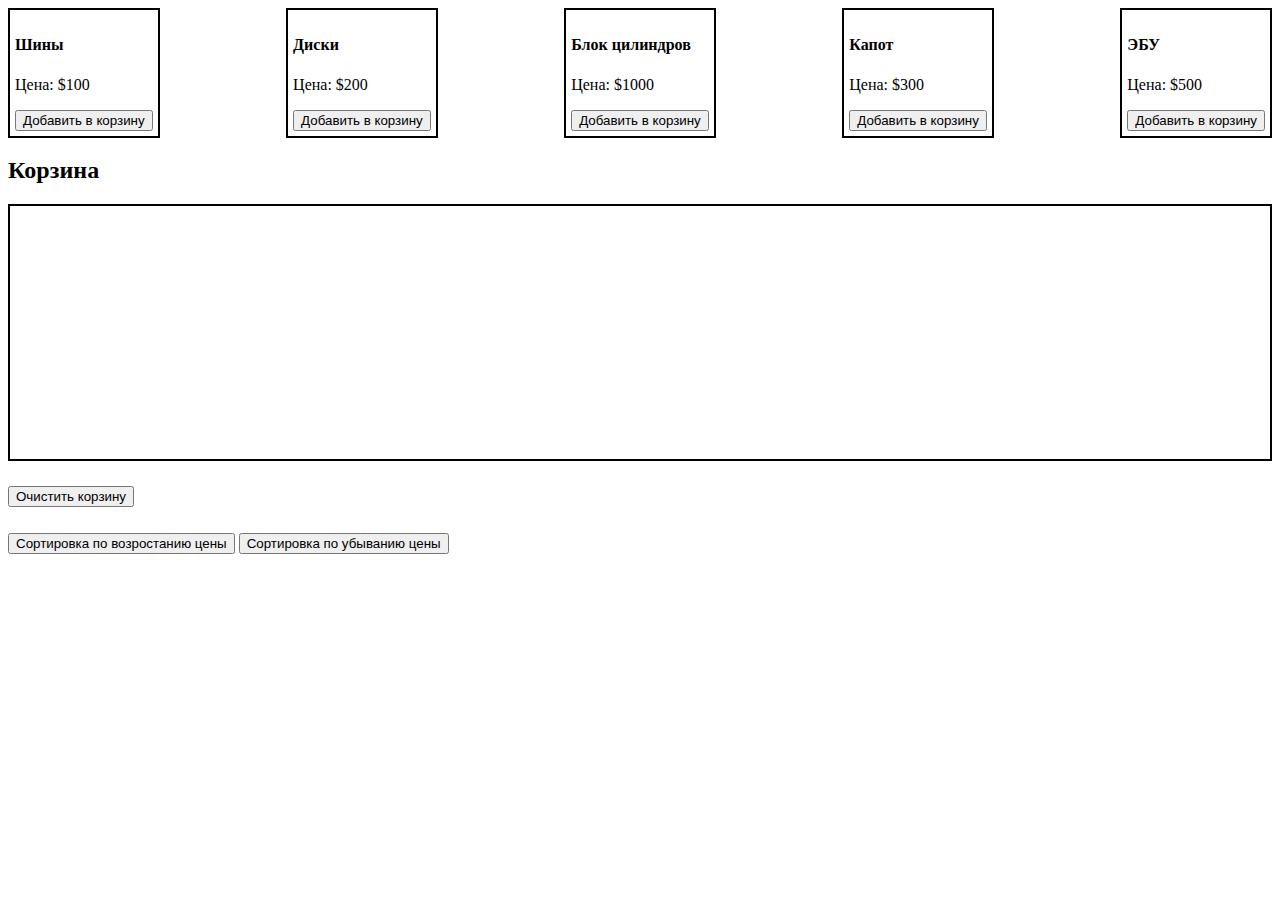
<file: практика 14/login.html>
<!DOCTYPE html>
<html lang="ru">
<head>
    <meta charset="UTF-8"><!-- Кодировка символов страницы -->
    <meta name="viewport" content="width=device-width, initial-scale=1">
   <title>Login Page</title>
   <link rel="stylesheet" href="login.css">
   <link href="https://cdnjs.cloudflare.com/ajax/libs/font-awesome/5.15.1/css/all.min.css" rel="stylesheet"/>
</head>

<body>
  

    <div id="products"></div>
       <h2>Корзина</h2>
       <div id="cart" style="padding-bottom: 20%; border: black 2px solid;">
        
        <!-- Cart items will be added here -->
       </div>
       <button style="margin-top: 2%;" onclick="clearCart()">Очистить корзину</button>
       <div id="total">
        <!-- Total value will be displayed here -->
       </div>
       <button style="margin-top: 2%;" onclick="products.sort((a, b) => a.price - b.price); displayItems();">Сортировка по возростанию цены</button>
       <button style="margin-top: 2%;" onclick="products.sort((a, b) => b.price - a.price); displayItems();">Сортировка по убыванию цены</button>
    <script src="shopping-cart.js"></script>

   
</body>
</html>
</file>
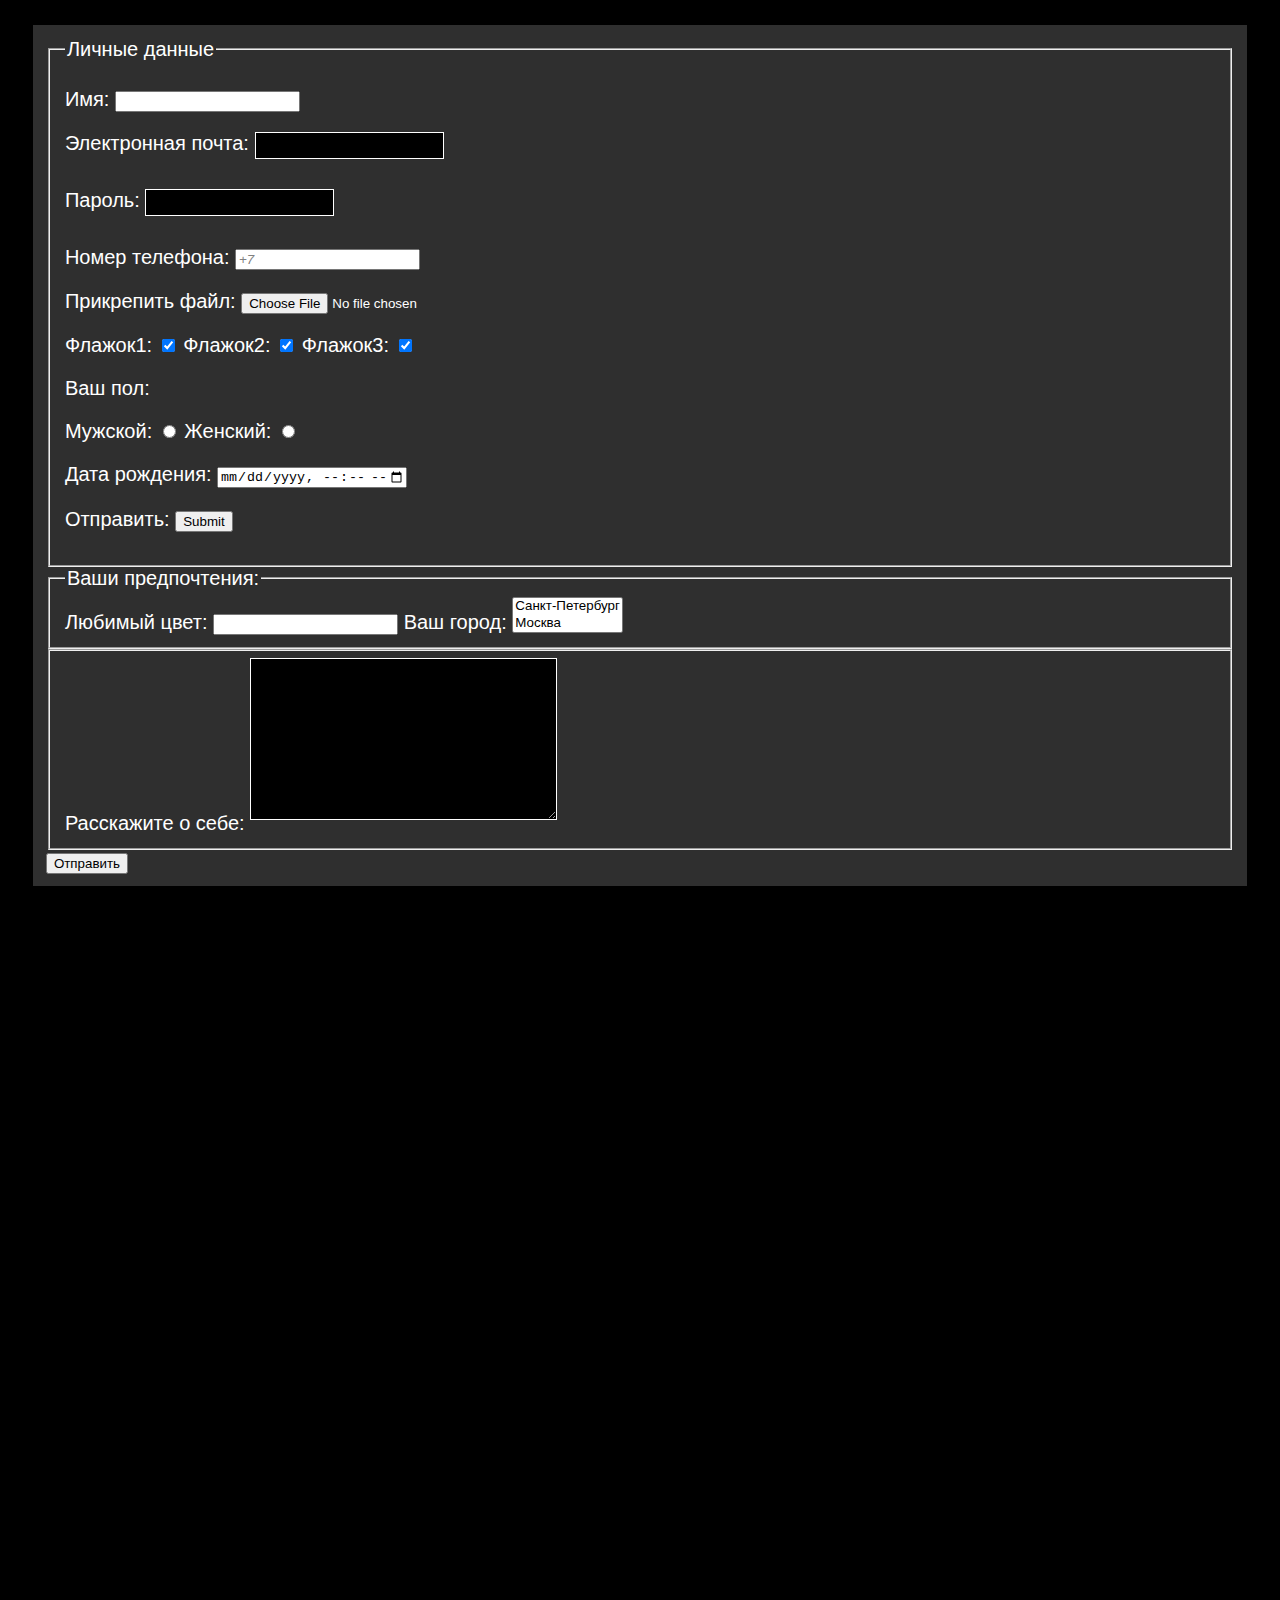
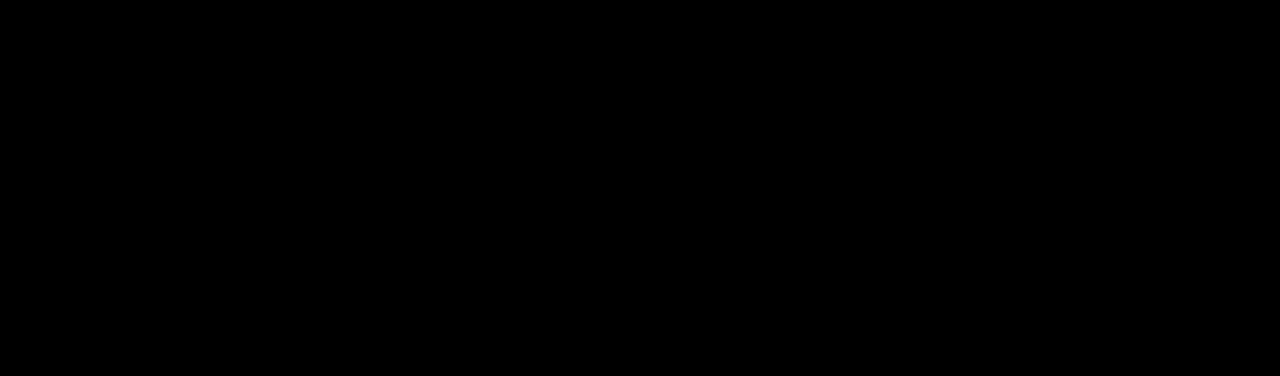
<file: Практика 4/practice_4.html>
<!DOCTYPE html>
<html lang="ru">
 <head><!-- collection of metadata -->
  <meta charset="UTF-8"><!-- Кодировка символов страницы -->
  <meta name="viewport" content="width=device-width, initialscale=1.0">
  <title>Практика 4</title><!-- заголовок -->
  <link rel="stylesheet" href="style_prac4.css">
  
 </head>

 <body>
    

<form method="get">
    <fieldset>
      <legend>Личные данные</legend>

    <p>
      <label for="name" >Имя:</label>
      <input type="text" id="name" name="name" required>
    </p>

    <p>
      <label for="email">Электронная почта:</label>
      <input type="email" id="email" name="email" required>
    </p>

    <p>
      <label for="password">Пароль:</label>
      <input type="password" id="password" name="password" pattern = "qwerty" required>
    </p>

    <p>
      <label for="tel">Номер телефона:</label>
      <input type="tel" id="tel" name="tel" placeholder="+7" required>
    </p>

    <p>
      <label for="file">Прикрепить файл:</label>
      <input type="file" id="file" name="file" required>
    </p>

    <p>
      <label for="checkbox1">Флажок1:</label>
      <input type="checkbox" id="checkbox1" name="checkbox1" checked required>

      <label for="checkbox2">Флажок2:</label>
      <input type="checkbox" id="checkbox2" name="checkbox2" checked required>

      <label for="checkbox3">Флажок3:</label>
      <input type="checkbox" id="checkbox3" name="checkbox3" checked required>
    </p>

    <p>
        <p>Ваш пол:</p>
      <label for="radio1">Мужской:</label>
      <input type="radio" id="radio1" name="radio1" >
      <label for="radio2">Женский:</label>
      <input type="radio" id="radio2" name="radio1" >
    </p>

    <p>
        <label for="datetime-local">Дата рождения:</label>
        <input type="datetime-local" id="datetime-local" name="datetime-local"  min="2000-01-01T00:00" max = "2100-01-01T00:00" required>
      </p>

    <p>
      <label for="submit">Отправить:</label>
      <input type="submit" id="submit" name="submit" required>
    </p>

    

    </fieldset>
  
    <fieldset>
      <legend>Ваши предпочтения:</legend>
      <label for="color">Любимый цвет:</label>
      <input type="text" id="color" name="color">
  
      <label for="city">Ваш город:</label>
      <select id="city" name="city" multiple size="2" required>
        <option value="St.Petersburg">Санкт-Петербург</option>
        <option value="Moscow">Москва</option>
        <option value="Zanzibar">Занзибар</option>
      </select>
    </fieldset>

    <fieldset>
        <label for="about">
            Расскажите о себе:
        </label>
        <textarea name="about" id="about" cols="35" rows="10" maxlength="500" minlength="100" placeholder="Tell about your favourite food for example :" required>
         </textarea>
    </fieldset>
  
    <button type="submit">Отправить</button>
  </form>

  <iframe src="https://yandex.ru/map-widget/v1/?um=constructor%3A5bb68aebdd7221dee0db2aed0bad653eddc0e29a74000bb956e1da9630d7f438&amp;source=constructor" 
        width="744" 
        height="524" 
        frameborder="0">
    </iframe>


    <iframe width="744" 
            height="524" 
            src="https://www.youtube.com/embed/Hb7yYXSqqjU" 
            title="Best of Rallye 2021 [HD]" 
            frameborder="0" 
            allow="accelerometer; autoplay; clipboard-write; encrypted-media; gyroscope; picture-in-picture; web-share" 
            allowfullscreen>
    </iframe>


</body>
</file>
<file: практика 14/login.css>
#products{
    display: flex;
    flex-direction: row;
    justify-content: space-between;
}
#product{
  border: 2px black solid;
  padding: 10px;
}
.btn {
    background-color: DodgerBlue; /* Blue background */
    border: none; /* Remove borders */
    color: white; /* White text */
    padding: 12px 16px; /* Some padding */
    font-size: 16px; /* Set a font size */
    cursor: pointer; /* Mouse pointer on hover */
    border-radius: 45%;
    float: right;
  }

  .btn:hover {
    background-color: RoyalBlue; /* Darker background on mouse-over */
  }
</file>
<file: Практика 4/style_prac4.css>
form{
    background-color: rgb(47, 47, 47);
    margin: 2%;
    padding: 1%;
}
html{
    background-color: black;
}



input[type="email"],
input[type="password"],
textarea {
  background-color: rgb(0, 0, 0);
  border: 1px solid rgb(255, 255, 255);
  color: white;
}

body{
    color: white;
    font-size: 20px;
    font-family: 'Roboto', sans-serif;
}


input[type="email"]:focus,
input[type="password"]:focus,
textarea:focus {
  background-color: rgb(255, 255, 255);
  border-color: rgb(0, 0, 0);
  color: black;
}



input[type="email"],
input[type="password"],
  textarea {
    margin-bottom: 10px;
    padding: 5px;
  }

  
  input[type="tel"]::placeholder,
  textarea::placeholder {
    color: gray;
    font-style: italic;
  }
</file>
